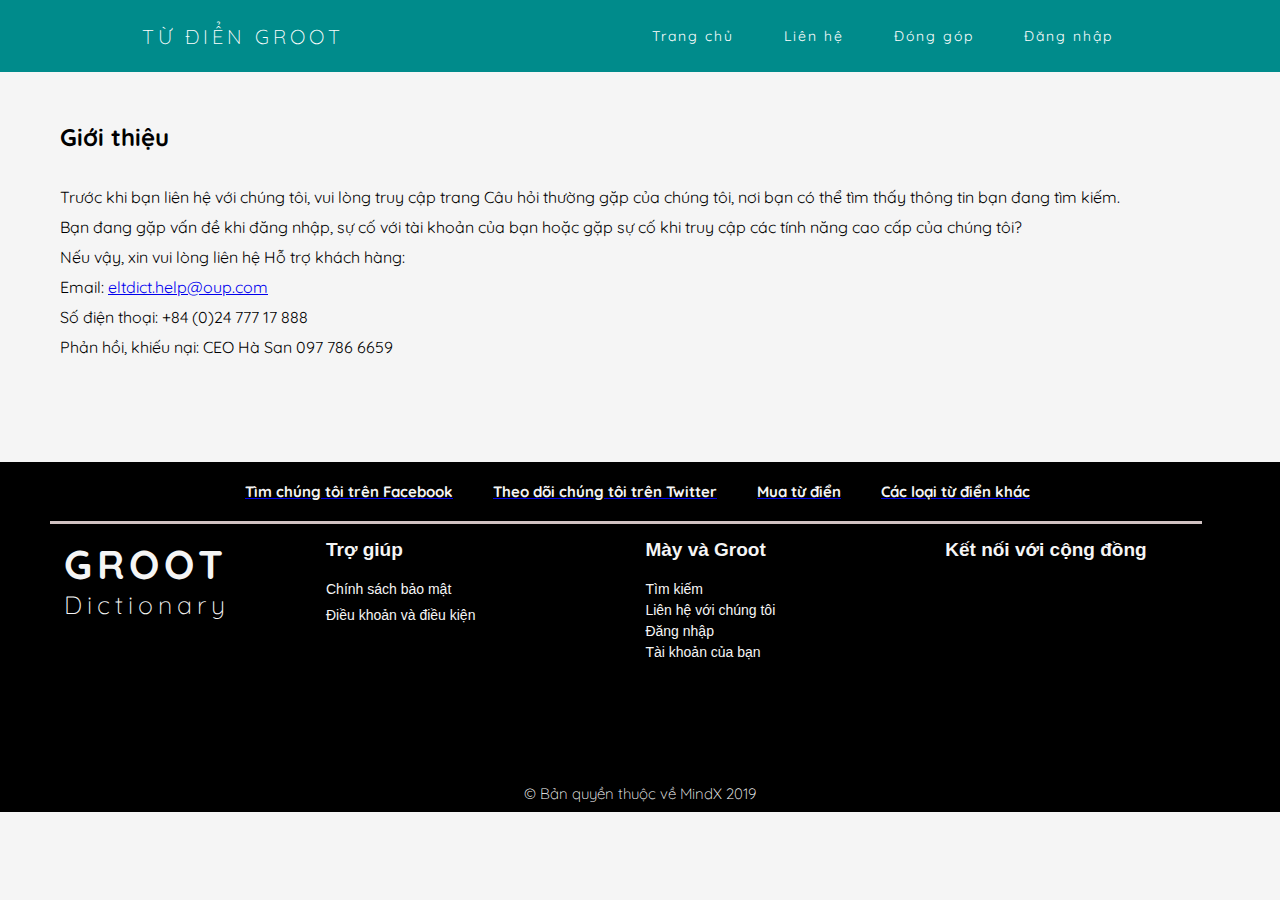
<file: Contact.html>
<!DOCTYPE html>
<html lang="en">

<head>
    <!-- link -->
    <!-- <link href="https://fonts.googleapis.com/css?family=Liu+Jian+Mao+Cao|Open+Sans&display=swap" rel="stylesheet">
    <link href="https://fonts.googleapis.com/css?family=Titillium+Web&display=swap" rel="stylesheet"> -->
    <link href="https://fonts.googleapis.com/css?family=Quicksand&display=swap" rel="stylesheet">
    <link rel='stylesheet' href='contact.css'>
   
  
    <!--0-->
    <meta charset="UTF-8">
    <title>Liên hệ</title>

    <nav class='head'>
        <div class='logo'>
            <H1>Từ điển<span> GROOT</span></H1>
        </div>
        <div class="navigation">
            <ul>
                <li><a href="Dictonary.html">Trang chủ</a></li>
                <li><a href="Contact.html">Liên hệ</a></li>
                <li><a href="https://teamtrees.org">Đóng góp</a></li>
                <li><a href="SignIn.html">Đăng nhập</a></li>


            </ul>
        </div>
    </nav>
</head>

<body>
    <div class="ctu">
        <h2>Giới thiệu</h2>
        <br>
        <p>Trước khi bạn liên hệ với chúng tôi, vui lòng truy cập trang Câu hỏi thường gặp của chúng tôi, nơi bạn có thể tìm thấy thông tin bạn đang tìm kiếm.</p>
        <p>Bạn đang gặp vấn đề khi đăng nhập, sự cố với tài khoản của bạn hoặc gặp sự cố khi truy cập các tính năng cao cấp của chúng tôi?</p>
        <p>Nếu vậy, xin vui lòng liên hệ Hỗ trợ khách hàng:</p>
        <p>Email: <a href="mailto:eltdict.help@oup.com?subject=Oxford Learner's Dictionaries website query">eltdict.help@oup.com</a></p>
        <p>Số điện thoại: +84 (0)24 777 17 888</p>
        <p>Phản hồi, khiếu nại: CEO Hà San 097 786 6659</p>
    </div>
    
</body>
<footer>
    <div class="findus">
        <a href="https://www.facebook.com/oupeltglobal">
            <h4>
                <i class="fa fa-facebook-square"></i>
                Tìm chúng tôi trên Facebook</h4>
        </a>
        <a href="https://twitter.com/elonmusk?ref_src=twsrc%5Egoogle%7Ctwcamp%5Eserp%7Ctwgr%5Eauthor">
            <h4>
                <i class="fa fa-twitter-square"></i>
                Theo dõi chúng tôi trên Twitter</h4>
        </a>
        <a href="https://tiki.vn/search?q=dictionary">
            <h4>Mua từ điển </h4>
        </a>
        <a href="https://global.oup.com/">
            <h4>Các loại từ điển khác</h4>
        </a>
    </div>
    <div class="line">
        <h4></h4>
    </div>
    <div class='logo-container'>
        <h3 class="logo"><span>GROOT</span>Dictionary</h3>
    </div>
    <div class="belly">
        <div class="footer-1">
            <h1>Trợ giúp</h1>
            <a href="#">Chính sách bảo mật<a>
                    <a href="#">Điều khoản và điều kiện</a>
        </div>
        <div class="footer-1">
            <h1>Mày và Groot</h1>
            <a href="#">Tìm kiếm</a>
            <a href="#">Liên hệ với chúng tôi</a>
            <a href="#">Đăng nhập</a>
            <a href="#">Tài khoản của bạn</a>
            <!-- <a href="#">Your Account</a> -->
        </div>
        <div class="footer-1">
            <h1>Kết nối với cộng đồng</h1>
            <li><a href="#"><i class="fa fa-facebook-f"></i></a></li>
            <li><a href="#"><i class="fa fa-twitter"></i></a>
            </li>
            <li><a href="#"><i class="fa fa-instagram"></i></a>
            </li>
        </div>
    </div>
    <div class='below'>
        © Bản quyền thuộc về MindX 2019
    </div>
</footer>

</html>
</file>
<file: contact.css>
*  {
    margin: 0;
    padding: 0;
    box-sizing: border-box;
}
/* HEAD */
.head {
    display: flex;
    justify-content: space-around;
    align-items: center;
    
    background-color: darkcyan;
    font-family: 'Quicksand';
    min-height: 8vh;
    color: white;
}

.logo H1{
    text-transform: uppercase;
    font-size: 20px;
    letter-spacing: 4px;
    font-weight: 100;
}

.main H1 span{
    font-weight: 700;
}

/* Nav bar */
.head .navigation ul {
    display: flex;
    justify-content: space-around;
    
}

.head .navigation li a{
    color: white;
    width:30%;
    margin: 10px;
    text-decoration: none   ;
}

.head .navigation li {
    margin: 15px;
    float:left;
    padding: 0px;
    list-style-type: none;
    letter-spacing: 2px;
    font-size: 14px;
}

/* SEARCH BAR */
.search-box{
    display: flex;
    justify-content: center;
    position: absolute;
    top: 15%;
    left: 50%;
    transform: translate(-50%,-50%);
    background:#2f3640;
    height: 40px;
    border-radius: 40px;
    padding: 10px;

}

#bttn {
    color: black;
    margin: -7px;
    padding:0px;
    float:left;
    width: 35px;
    height: 35px;
    border-radius: 50%;
    background:white;
    display: flex;
    align-items: center;
    justify-content: center;

}


.search-btn{
    color: black;
    margin: -7px;
    padding:0px;
    float:right;
    width: 35px;
    height: 35px;
    border-radius: 50%;
    background:white;
    display: flex;
    align-items: center;
    justify-content: center;

}

.search-txt{
    border:none;
    background: none;
    outline: none;
    padding:0;
    float: left;
    color: white;
    font-size: 16px;
    line-height: 20px;
    width: 240px;
    
}

/* BODY */
body{
    margin: 0px;
    padding: 0px;
    background-color:whitesmoke;

}


.wod{
    transform: translate(40%,300%);
    font-family: 'Quicksand', sans-serif;
    text-transform: uppercase;
    letter-spacing: 3px;
    margin-right: 100px;
    /* margin: 0px;
    padding:0px; */
    font-size: 22px;
    font-weight: 300;
    
}

.id{
    margin-top: 100px;
    font-family: 'Quicksand';
}
/* .day{
    display: flex;
    justify-content: center;
    margin-top: 50px;
    width:300px;
    height: 300px;
    border-radius: 50%;
    background: content-box rgb(208, 194, 194);
    transform: translate(165%,30%);
} */


/* footer */
footer{
    margin-top: 100px;
    background-color: black;
    color:white;
    font-size: 15px;
    font-family: 'Quicksand', sans-serif;
    font-weight: 100;
    display: block ;
    width: 100%;
    overflow: hidden;
    min-height: 350px;
    max-height: 370px;
    box-sizing: border-box;
    text-decoration: none;
}

div.findus{
    background: black;
    margin-right: 5px;
    justify-content: center;
    align-content: center;

    display: flex;
    flex-direction: row;
    text-decoration: none;

}

div.findus h4{
    color: whitesmoke;
    margin:20px;
    text-decoration: none;
}
/* logo */
.line h4{
    width: 90%;
    height: 0,1px;
    margin-left: 50px;
    margin-right: 20px;
    border-color: rgb(208, 194, 194);
    border-radius:0%;
    border-block-start-style: solid;

}



.logo-container{
    transform: translate(5%,0%);
    margin-top: 15px;
    
}
.logo-container .logo{
    height: auto;
    letter-spacing: 5px;
    font-size: 25px;
    font-weight:200;   
    float: left;
    display: grid;
    color: whitesmoke;
}

.logo-container .logo span{
    font-size: 40px;
    font-weight: 800;
}

/* belly*/



.belly .footer-1{
    width: calc(21.6666666667% -20px);
    margin-left: 160px;
    margin-right: 10px;
    float: left;
    height: 100%;
    text-decoration: none;
} 

/* 1 */
.belly  .footer-1:last-child{
    margin-right: 0;
}
.belly .footer-1 h1{
    font-family:'Titillium Web', sans-serif;
    font-size: 19px;
    color: whitesmoke;
    display: block;
    width:100%;
    margin-bottom: 20px;
}  

.belly .footer-1 a{
    font-family:'Titillium Web', sans-serif;
    font-size: 14px;
    color: whitesmoke;
    display: block;
    width:100%;
    font-weight: 200;
    padding-bottom: 5px;
    text-decoration: none;
} 



.belly .footer-1 li{
    display: inline-flex;
    padding: 0 10px;
    font-size: 20px;
} 
/* bellow */
.below{
    margin-left: 524.475px;
    margin-top:260px;

}

.findus {
    text-decoration: none;
}

.ctu {
    font-family: 'Quicksand';
    margin-top: 50px;
    margin-left: 60px;
    line-height: 30px;
}
</file>
